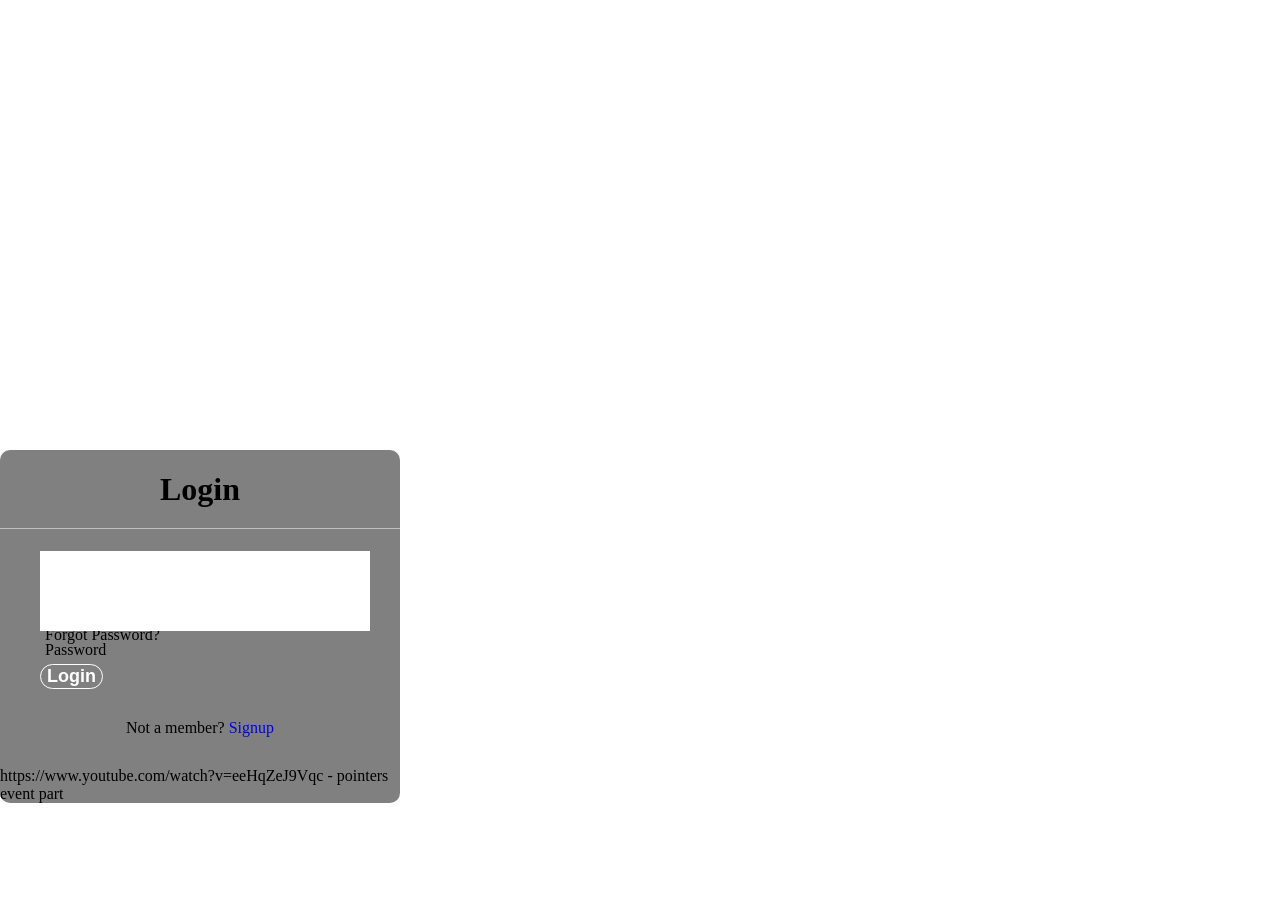
<file: index.html>
<!DOCTYPE html>
<html>
<head>
<title> Ebt Login Page </title>
<link rel = "stylesheet" href = "style.css">
</head>
<body>
<div class = "center">
  <h1> Login</h1>
  <form method= "post">
    <div class = "txt_field">
      <input type = "type" required>
      <label>Username</label>
    </div>
    <div class = "txt_field">
      <input type = "password" required>
      <label>Password</label>
    </div>
    <div class = "pass">Forgot Password?</div>
    <input type ="submit" value = "Login">
    <div class = "signup_link">
    Not a member? <a href = "#">Signup</a>
  </form>
</div>
</body>
</html>



https://www.youtube.com/watch?v=eeHqZeJ9Vqc - pointers event part
</file>
<file: style.css>
body {
  margin: 0;
  padding: 0;
  font-family: calibri;
  background-color: dark grey;
  height: 100vh;
  overflow: hidden;
}

.center {
  position:absolute;
  top: 50%;
  left: 50%
  transform: translate(-50%, -50%);
  width: 400px; 
  background-color: grey;
  border-radius: 10px;
}

.center h1 {
  text-align: center;
  padding: 0 0 20px 0;
  border-bottom: 1px solid silver;
}

.center form {
  padding: 0 40px;
  box-sizing: border-box;
}

form .txt_field {
  position: relative;
  border-bottom: 2px solid #adadad
  margin: 30px 0;
}

.txt_field input {
  width: 100%;
  padding: 0 5px;
  height: 40px; 
  font-size: 16px; 
  border: none;
  background-color: none;
  outline: none;
}

.txt_field label {
  position: absolute;
  top:50px;
  left: 5px;
  color: adadad;
  transform: translateY(-50%)
  font-size: 16px;
  pointer-events: none;
  transition: .5s;
}

.txt_field span::before {
  content: "";
  position: absolute;
  top: 40px;
  left: 0;
  width: 0%;
  height: 2px;
  background: red;
  transition: .5s;
}

.txt_field input:focus ~ label, 
.txt_field input:focus ~ label{
  top: -5px;
  color: grey;
}

.txt_field input:focus ~ span::before, 
.txt_field input:focus ~ span::before {
  width: 100%
}

.pass {
  margin: -5px 0 20px 5px;
  color: #a6a6a6
  cursor: pointer;
}

.pass:hover{
    text-decoration: underline;
}

  input[type="submit"] {
    width: 100%
    height: 50px;
    border: 1px solid;
    background: grey;
    border-radius: 25px;
    font-size: 18px;
    color: white;
    font-weight: 700;
    cursor: pointer;
    outline: none;
  }

input[type="submit"]:hover {
  border-color: black;
  transition: .5s;
}

.signup_link {
  margin: 30px 0;
  text-align: center;
  font-size: 16px;
  color: 666666;
}

.signup_link a {
  color: 666666;
  text-decoration: none;
}

.signup_link a:hover {
  text-decoration: underline;
}
</file>
